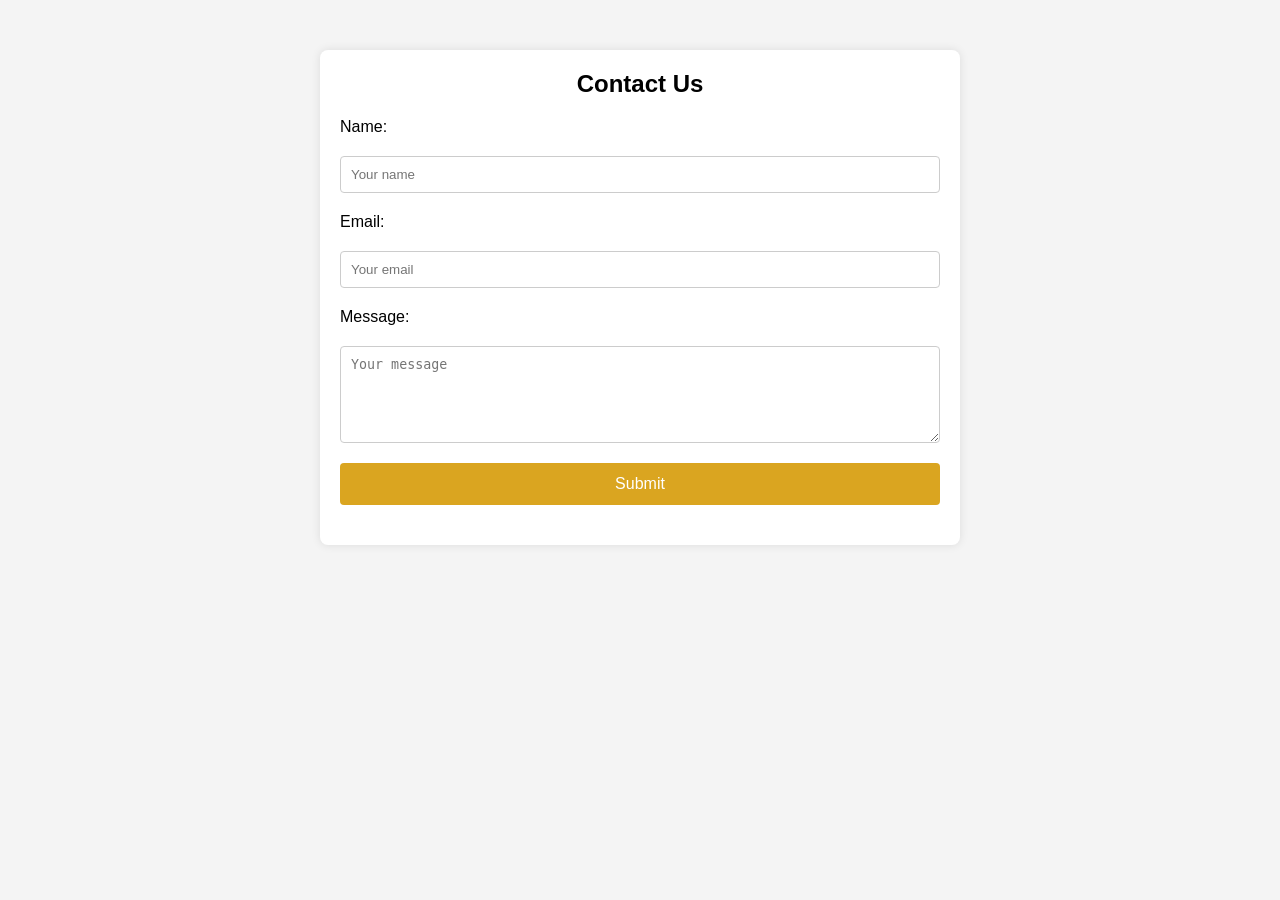
<file: index.html>
<html lang="en">
<head>
    <meta charset="UTF-8">
    <meta name="viewport" content="width=device-width, initial-scale=1.0">
    <title>Contact Form</title>
    <style>
        body {
            font-family: Arial, sans-serif;
            background-color: #f4f4f4;
            margin: 0;
            padding: 0;
        }
        .container {
            max-width: 600px;
            margin: 50px auto;
            background: #fff;
            padding: 20px;
            border-radius: 8px;
            box-shadow: 0 0 10px rgba(0, 0, 0, 0.1);
        }
        h2 {
            margin-top: 0;
            text-align: center;
        }
        label, input, textarea {
            display: block;
            margin-bottom: 20px;
            width: 100%;
        }
        input[type="text"], input[type="email"] {
            padding: 10px;
            border: 1px solid #ccc;
            border-radius: 4px;
        }
        textarea {
            padding: 10px;
            border: 1px solid #ccc;
            border-radius: 4px;
            resize: vertical;
        }
        input[type="submit"] {
            background: goldenrod;
            color: #fff;
            border: none;
            padding: 12px 20px;
            border-radius: 4px;
            cursor: pointer;
            font-size: 16px;
        }
        input[type="submit"]:hover {
            background: yellow;
        }
    </style>
</head>
<body>
    <div class="container">
        <h2>Contact Us</h2>
        <form action="/submit-form" method="post">
            <label for="name">Name:</label>
            <input type="text" id="name" name="name" placeholder="Your name" required>

            <label for="email">Email:</label>
            <input type="email" id="email" name="email" placeholder="Your email" required>

            <label for="message">Message:</label>
            <textarea id="message" name="message" placeholder="Your message" rows="5" required></textarea>

            <input type="submit" value="Submit">
        </form>
    </div>
</body>
</html>
</file>
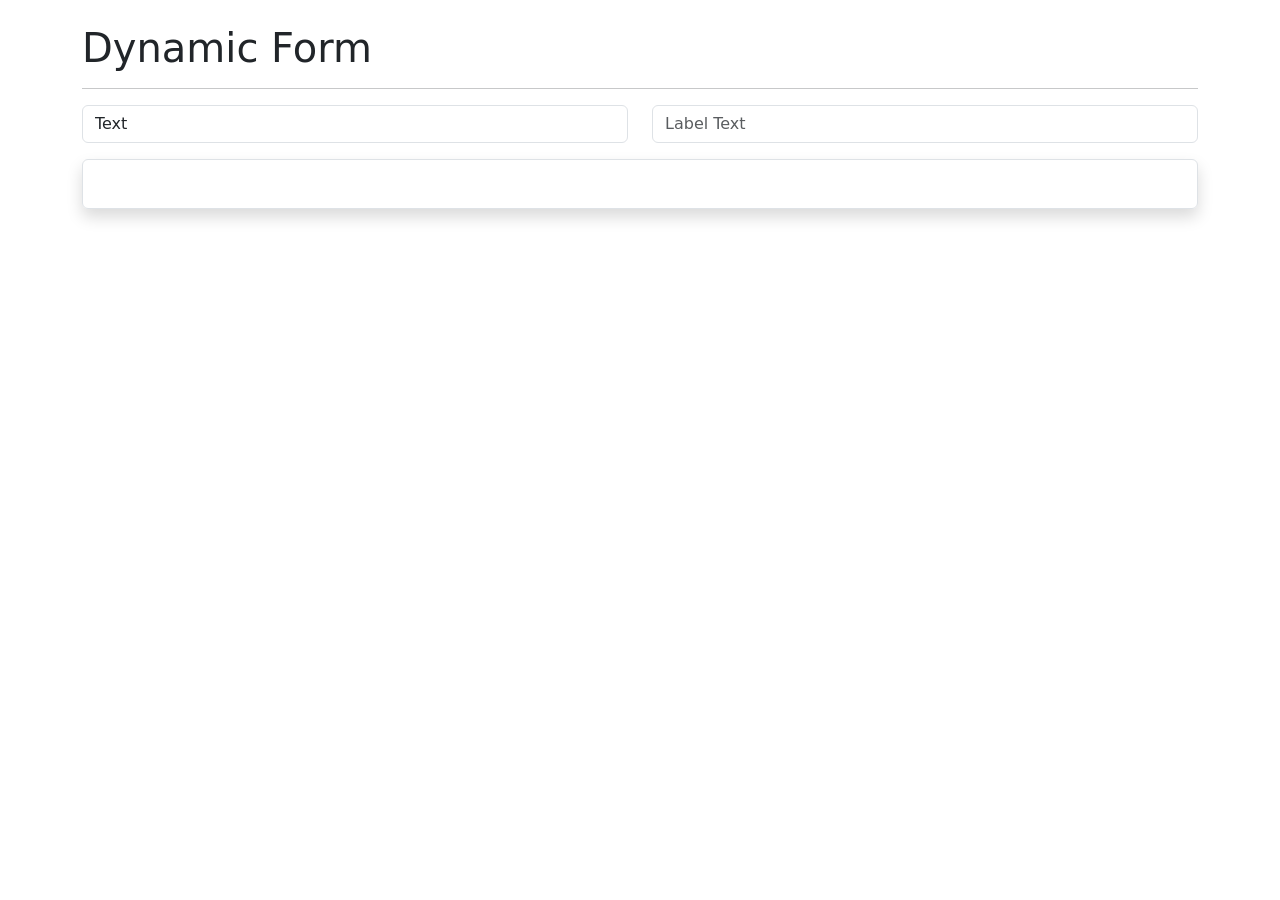
<file: dynamicform.html>
<!DOCTYPE html>
<html lang="en">

<head>
    <meta charset="UTF-8">
    <meta http-equiv="X-UA-Compatible" content="IE=edge">
    <meta name="viewport" content="width=device-width, initial-scale=1.0">
    <title>Document</title>
    <link href="https://cdn.jsdelivr.net/npm/bootstrap@5.1.0/dist/css/bootstrap.min.css" rel="stylesheet"
        integrity="sha384-KyZXEAg3QhqLMpG8r+8fhAXLRk2vvoC2f3B09zVXn8CA5QIVfZOJ3BCsw2P0p/We" crossorigin="anonymous">
</head>

<body>
    <br>
    <div class="container">
        <h1>Dynamic Form</h1>
        <hr>

        <div class="row">
            <div class="col">
                <select class="form-control" name="inputType" id="inputType">
                    <option value="text">Text</option>
                    <option value="number">Number</option>
                    <option value="textarea">Text Area</option>
                    <option value="date">Date</option>
                    <option value="submit">Submit</option>
                </select>
            </div>

            <div class="col">
                <input type="text" class="form-control" name="labelValue" id="labelValue" placeholder="Label Text">
            </div>
        </div>


        <div id="form" class="mt-3 border rounded shadow p-4">

        </div>
    </div>
</body>




<script src="dynamicform.js"></script>

</html>
</file>
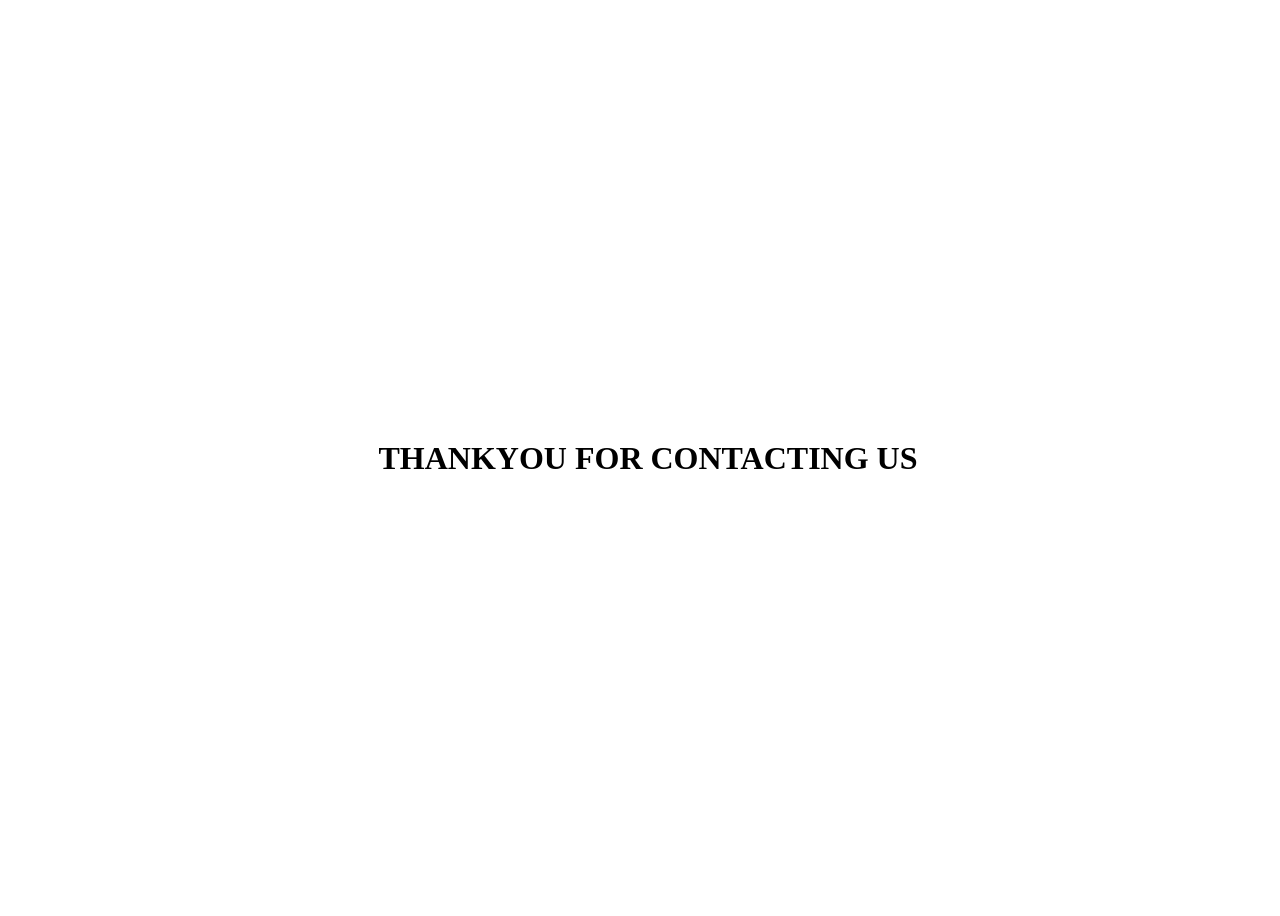
<file: thanks.html>
<html>
    <head>
        <title> thank you form

        </title>
    </head>
    <style>
        body{
            height:100vh;
            width:100vw;
            display:grid;
            place-items:center;
            background-color: linear-gradient(to bottom,rgb(99,247,166), rgb(55,253,144));

        }
        .heading{
            color:blue;
        }
    </style>
    <body>


    </body>
    <h1> THANKYOU FOR CONTACTING US</h1>
</html>
</file>
